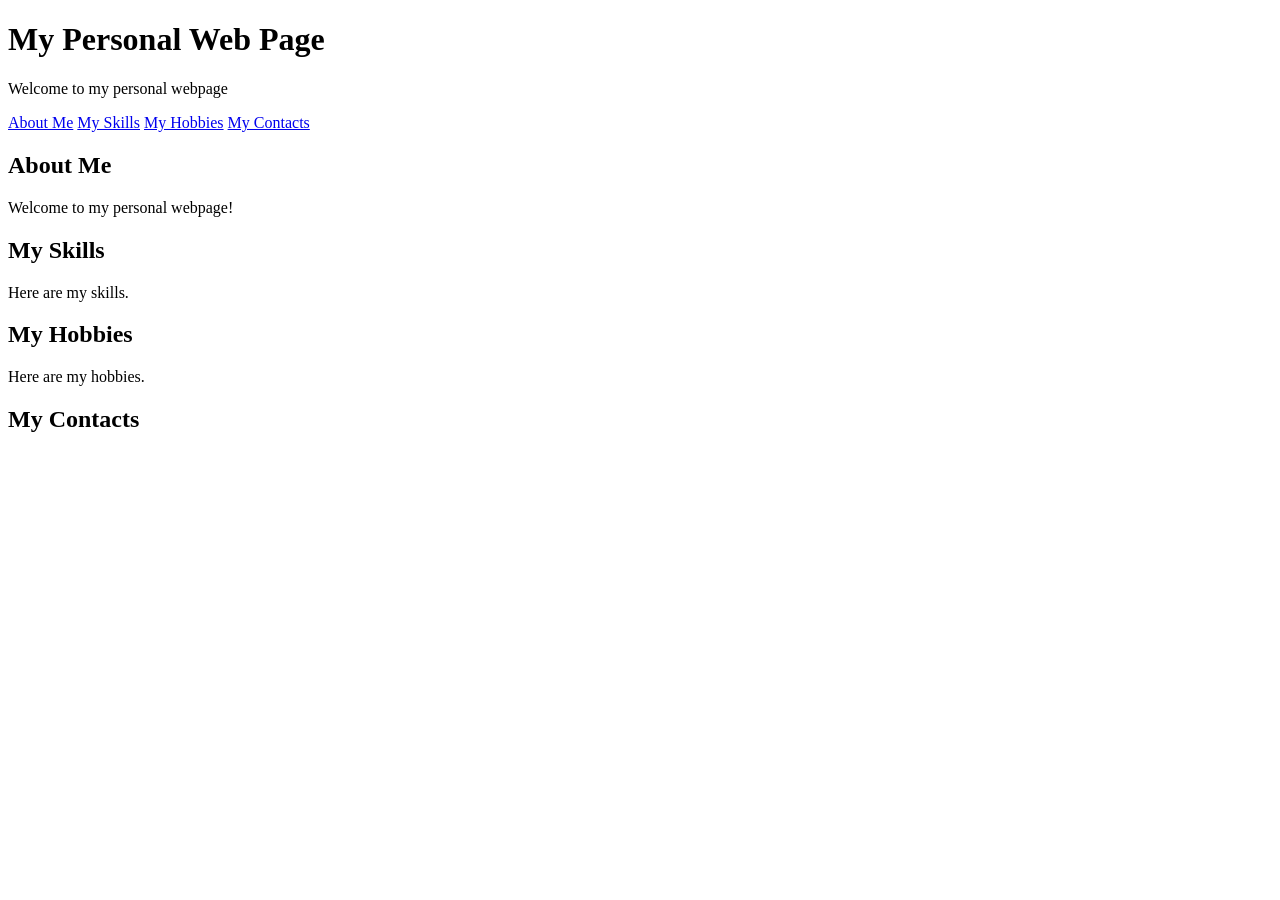
<file: index.html>
<!DOCTYPE html>
<html lang="en">
<head>
    <meta charset="UTF-8">
    <meta name="viewport" content="width=device-width, initial-scale=1.0">
    <title>My Personal Web Page</title>
</head>

<body>

    <header>
        <h1>My Personal Web Page</h1>
        <p>Welcome to my personal webpage</p>
    </header>

    <nav>
        <a href="#about">About Me</a>
        <a href="#skills">My Skills</a>
        <a href="#hobbies">My Hobbies</a>
        <a href="#contacts">My Contacts</a>
    </nav>

    <section id="about">
        <h2>About Me</h2>
        <p>Welcome to my personal webpage!</p>
    </section>

    <section id="skills">
        <h2>My Skills</h2>
        <p>Here are my skills.</p>
    </section>

    <section id="hobbies">
        <h2>My Hobbies</h2>
        <p>Here are my hobbies.</p>
    </section>

    <section id="contacts">
        <h2>My Contacts</h2>
</file>
